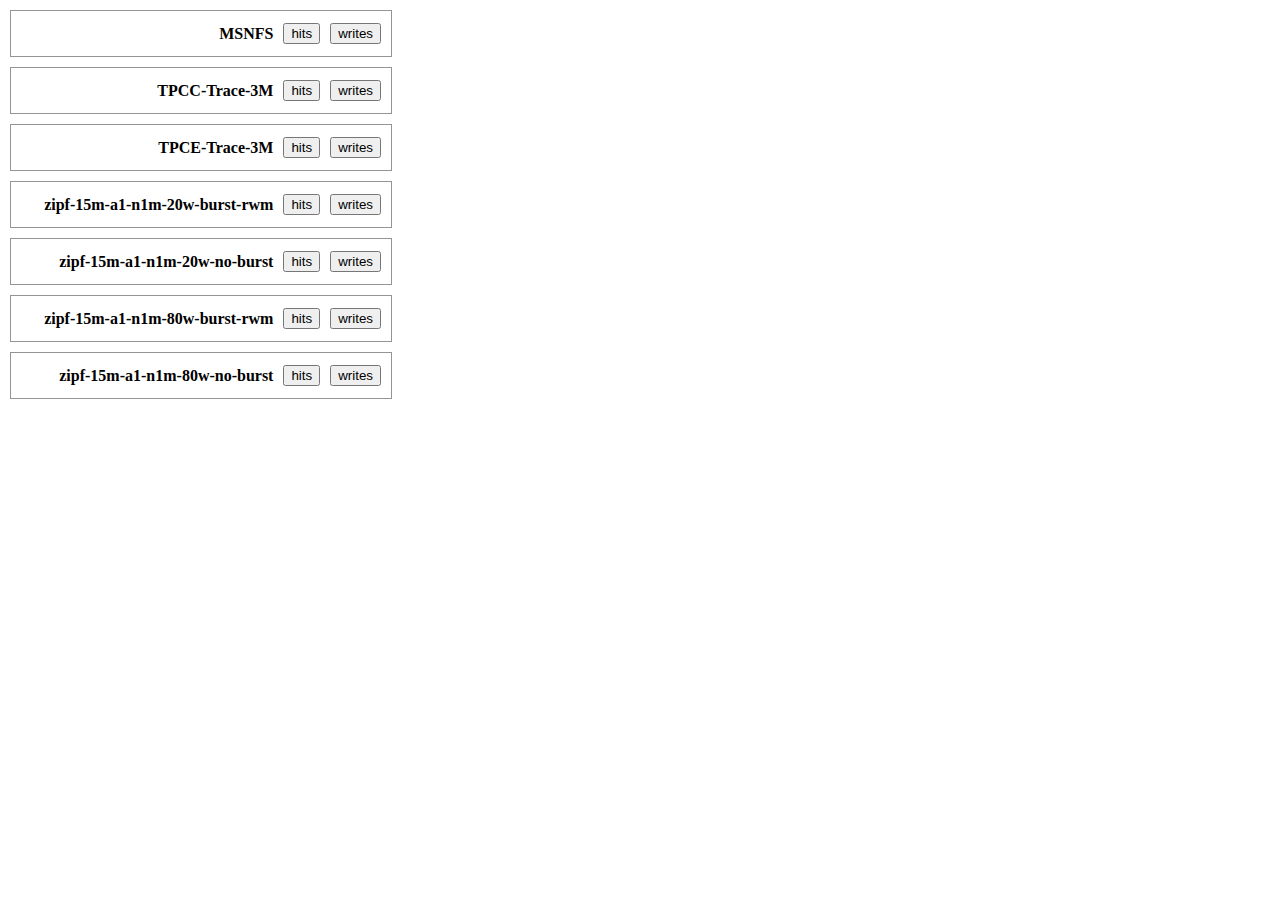
<file: index.html>
<!DOCTYPE html>
<meta charset="utf-8">

<html>

<head>
    <title>Buffer Test</title>
    <link rel="stylesheet" href="style.css">
</head>

<body>
    
    <div id="MSNFS" class=workload>
        <h4>MSNFS</h4>
        <button class="w_button" onclick="hit(event)">hits</button>
        <button class="w_button" onclick="writes(event)">writes</button>
    </div>

    <div id="TPCC-Trace-3M" class=workload>
        <h4>TPCC-Trace-3M</h4>
        <button class="w_button" onclick="hit(event)">hits</button>
        <button class="w_button" onclick="writes(event)">writes</button>
    </div>

    <div id="TPCE-Trace-3M" class=workload>
        <h4>TPCE-Trace-3M</h4>
        <button class="w_button" onclick="hit(event)">hits</button>
        <button class="w_button" onclick="writes(event)">writes</button>
    </div>

    <div id="zipf-15m-a1-n1m-20w-burst-rwm" class=workload>
        <h4>zipf-15m-a1-n1m-20w-burst-rwm</h4>
        <button class="w_button" onclick="hit(event)">hits</button>
        <button class="w_button" onclick="writes(event)">writes</button>
    </div>

    <div id="zipf-15m-a1-n1m-20w-no-burst" class=workload>
        <h4>zipf-15m-a1-n1m-20w-no-burst</h4>
        <button class="w_button" onclick="hit(event)">hits</button>
        <button class="w_button" onclick="writes(event)">writes</button>
    </div>

    <div id="zipf-15m-a1-n1m-80w-burst-rwm" class=workload>
        <h4>zipf-15m-a1-n1m-80w-burst-rwm</h4>
        <button class="w_button" onclick="hit(event)">hits</button>
        <button class="w_button" onclick="writes(event)">writes</button>
    </div>

    <div id="zipf-15m-a1-n1m-80w-no-burst" class=workload>
        <h4>zipf-15m-a1-n1m-80w-no-burst</h4>
        <button class="w_button" onclick="hit(event)">hits</button>
        <button class="w_button" onclick="writes(event)">writes</button>
    </div>

</body>


<script>

    
    function writes(event) {
        let workload = event.target.parentElement.id;
        console.log("Opening " + workload );
        window.open("writes.html?workload="+workload, '_blank').focus();
    }

    function hit(event) {
        let workload = event.target.parentElement.id;
        console.log("Opening " + workload );
        window.open("hits.html?workload="+workload, '_blank').focus();
    }

</script>


</html>
</file>
<file: style.css>
body {
    margin: 10px;
    
}

.content {
    grid-area: content;
}

.wrapper {
    background-color: #fff;
    color: #444;
}

.workload {
    display: flex;
    flex-grow: 1;
    justify-content: right;
    max-width: 360px;
    border: rgb(149, 148, 148) solid 1px;
    padding: 10px;
    height: 25px;
    align-items: center;
    margin-top: 10px;
    background-color: #fff;
}

.w_button {
    align-self: right;
    margin-left: 10px;
}
</file>
